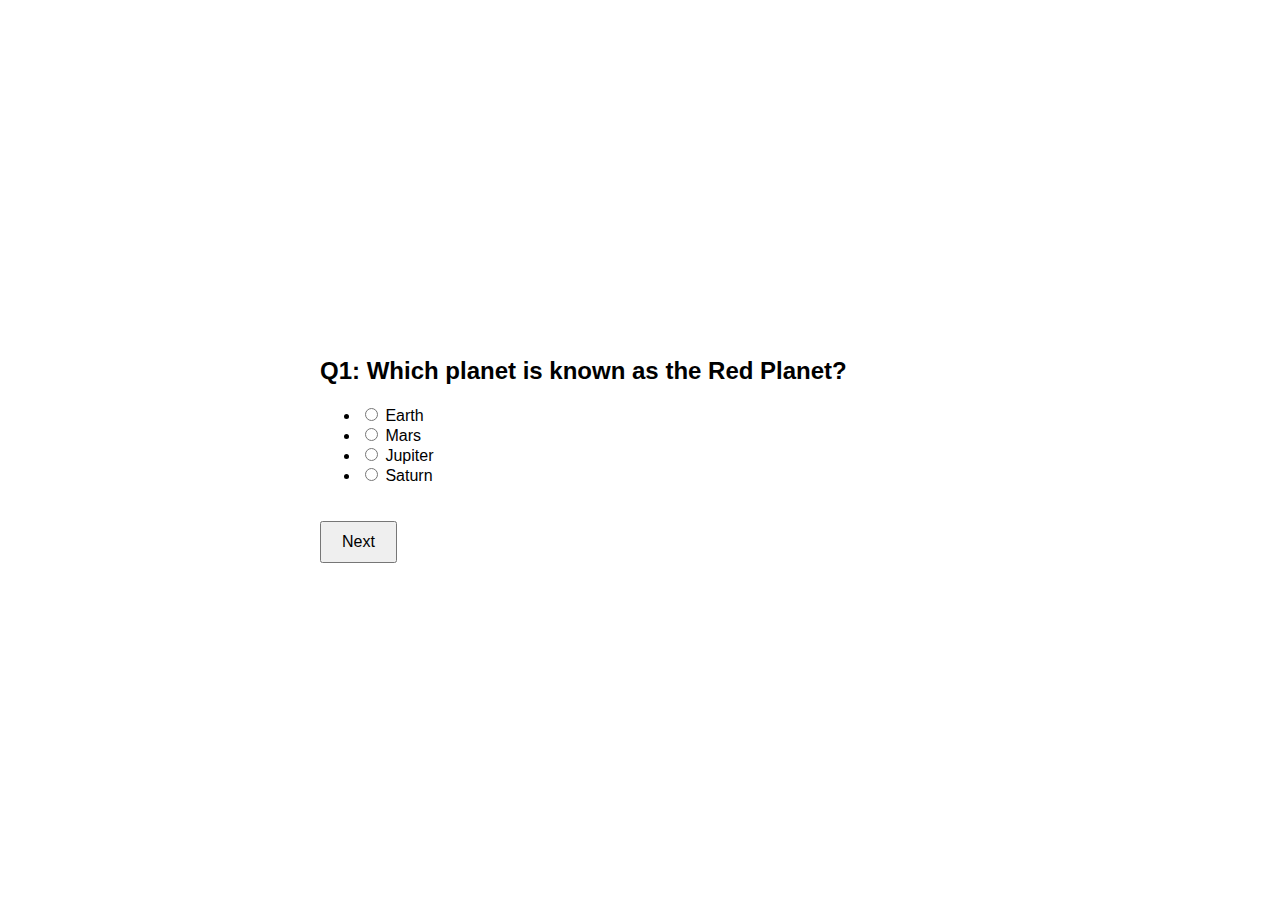
<file: index.html>
<!DOCTYPE html>
<html lang="en">
<head>
    <meta charset="UTF-8">
    <meta name="viewport" content="width=device-width, initial-scale=1.0">
    <title>Quiz</title>
    <link rel="stylesheet" href="style.css">
</head>
<body>
    <div id="quiz-container"></div>
    <div id="navigation">
        <button id="prev-btn" onclick="showPreviousQuestion()">Previous</button>
        <button id="next-btn" onclick="showNextQuestion()">Next</button>
        <button id="submit-btn" onclick="submitQuiz()" style="display: none;">Submit</button>
    </div>

    <!-- modal -->
<div id="myModal" class="modal">
    <div class="modal-content">
      <span class="close">&times;</span>
      <h2>Your Quiz Result</h2>
      <p id="score-text"></p>
      <p id="level-text"></p>
    </div>
  </div>

  
    <script src="javascript.js"></script>
</body>
</html>
</file>
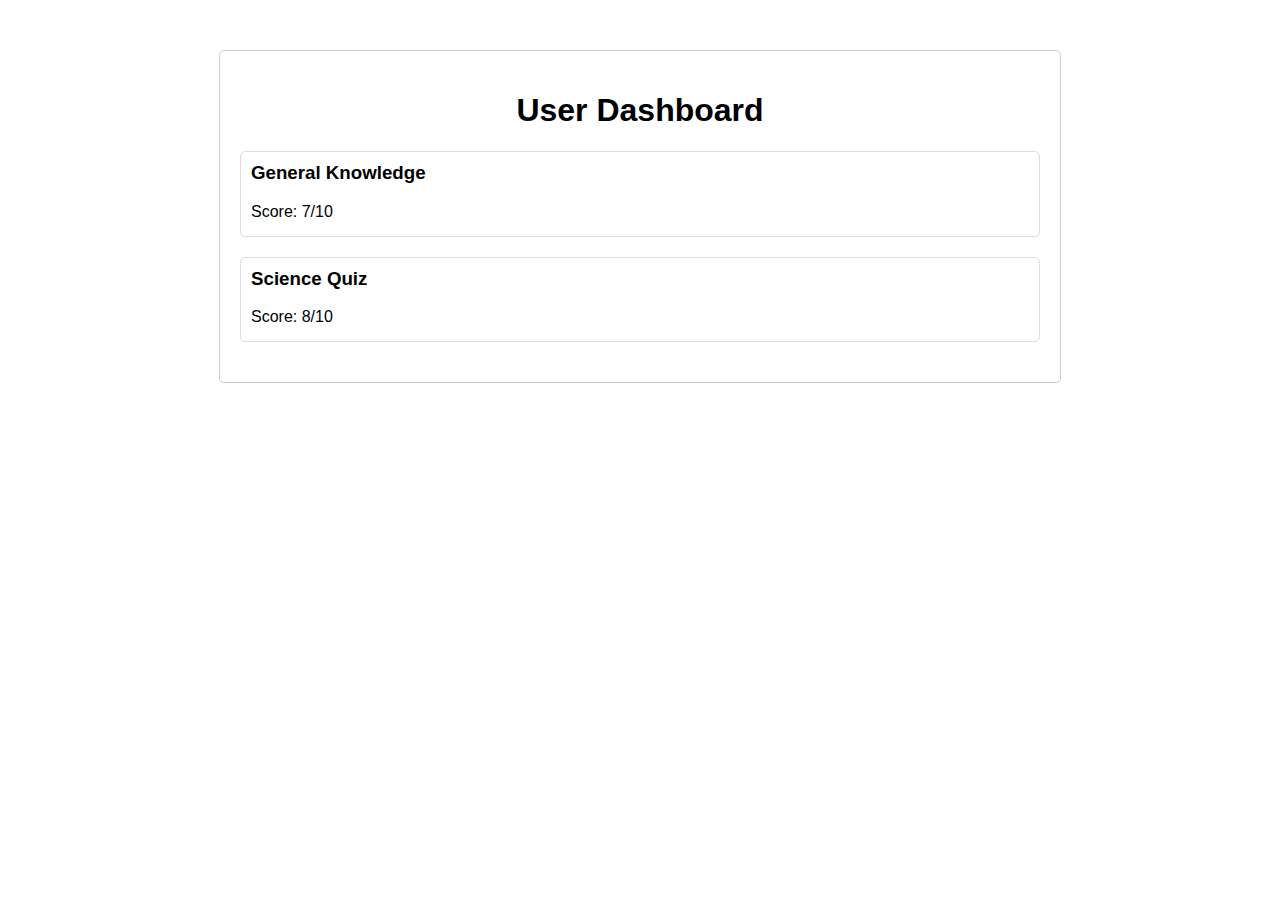
<file: dashboard.html>
<!-- dashboard.html -->
<!DOCTYPE html>
<html lang="en">
<head>
    <meta charset="UTF-8">
    <meta name="viewport" content="width=device-width, initial-scale=1.0">
    <title>User Dashboard</title>
    <link rel="stylesheet" href="dashboard.css">
</head>
<body>
    <div class="container">
        <h1>User Dashboard</h1>
        <div id="quizResults">
            <!-- Quiz results will be displayed here -->
        </div>
    </div>
    <script src="dashboard.js"></script>
</body>
</html>
</file>
<file: style.css>
/* styles.css */
body {
    font-family: Arial, sans-serif;
    display: flex;
    flex-direction: column;
    align-items: center;
    justify-content: center;
    height: 100vh;
    margin: 0;
}

#quiz-container {
    width: 50%;
    margin-bottom: 20px;
}

#navigation {
    display: flex;
    justify-content: space-between;
    width: 50%;
}

button {
    padding: 10px 20px;
    font-size: 16px;
}

.hidden {
    display: none;
}







/* modal styles */
.modal {
    display: none;
    position: fixed;
    z-index: 1;
    left: 0;
    top: 0;
    width: 100%;
    height: 100%;
    overflow: auto;
    background-color: rgba(0, 0, 0, 0.5);
  }
  
  .modal-content {
    background-color: #fefefe;
    margin: 15% auto;
    padding: 20px;
    border: 1px solid #888;
    width: 80%;
  }
  
  .close {
    color: #aaa;
    float: right;
    font-size: 28px;
    font-weight: bold;
  }
  
  .close:hover,
  .close:focus {
    color: black;
    text-decoration: none;
    cursor: pointer;
  }
</file>
<file: dashboard.css>
/* dashboard.css */

body {
    font-family: Arial, sans-serif;
    margin: 0;
    padding: 0;
}

.container {
    max-width: 800px;
    margin: 50px auto;
    padding: 20px;
    border: 1px solid #ccc;
    border-radius: 5px;
}

h1 {
    text-align: center;
}

.result {
    margin-bottom: 20px;
    padding: 10px;
    border: 1px solid #ddd;
    border-radius: 5px;
}

.result h3 {
    margin-top: 0;
}

.result p {
    margin: 5px 0;
}
</file>
